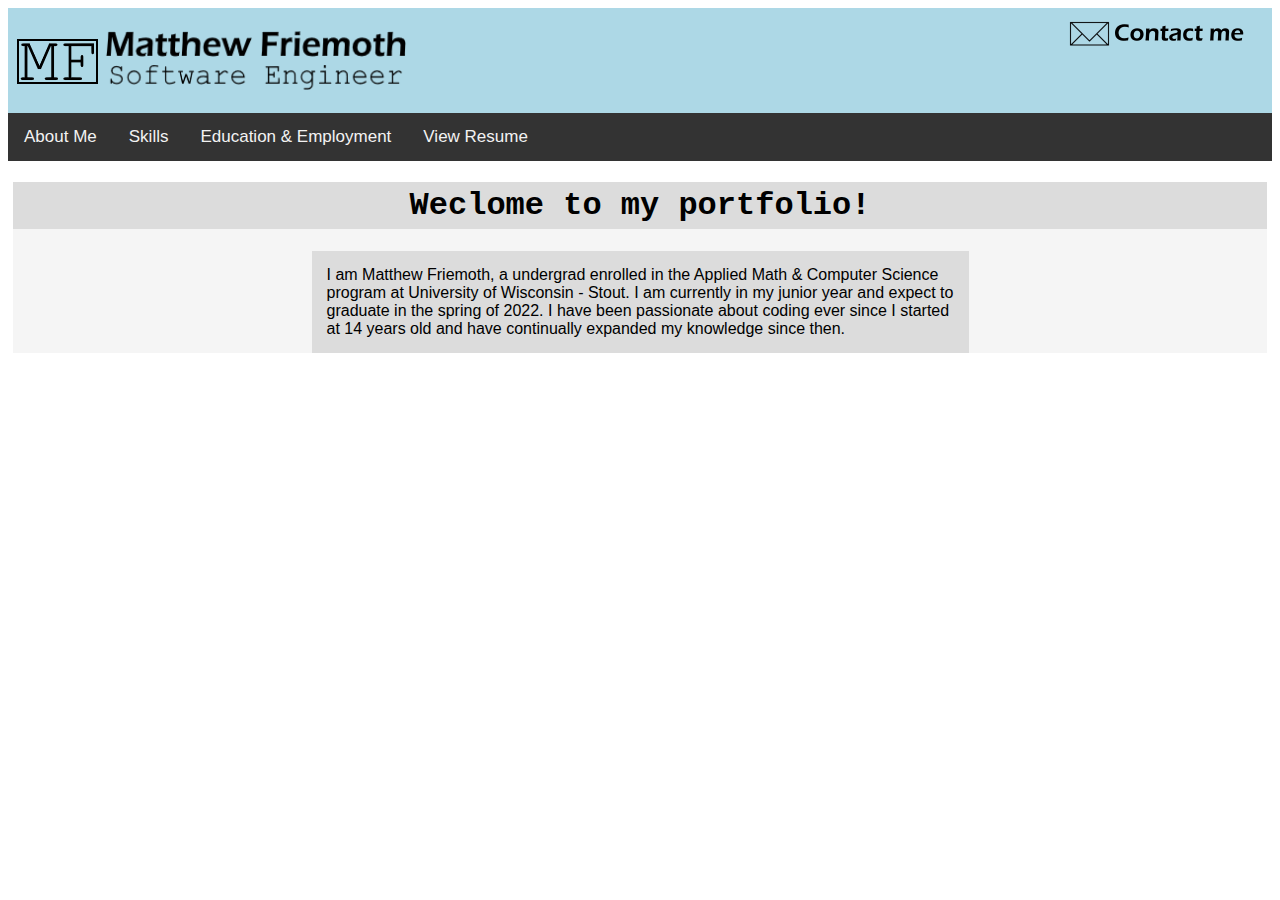
<file: index.html>
<!--Matthew Friemoth-->
<!--02/04/2021-->
<!--index.html main page for my portfolio-->
<!DOCTYPE html>
<html lang="en-US">

<head>
    <meta charset="UTF-8">
    <meta name="author" content="Matthew Friemoth">
    <meta name="keywords" content="Matthew Friemoth, Portfolio">
    <meta name="description" content="Matthew Friemoth, Portfolio">
    <meta name="viewport" content="width=device-width, initial-scale=1.0">
    <title>Portfolio - Matthew Friemoth</title>
    <link rel="stylesheet" href="mainCSS.css" />
    <script src="indexJS.js"></script>
</head>

<body>
    <header id="mainHeader">
        <a href="index.html">
            <button id="mainLogoButton">
                <img src="quicklogo.png" alt="logo">
            </button>
        </a>
        <button id="contactmeButton" onclick='window.location.href = "mailto:mattfriemoth99@gmail.com";'>
            <img src="contactme.png" alt="Email Me" style="width:200px; height:50px;">
        </button>
    </header>

    <div id="mainMenu">
        <a href="index.html">About Me</a>
        <a href="skills.html">Skills</a>
        <a href="education.html">Education & Employment</a>
        <a href="MatthewFriemothResume.pdf" target="_blank" rel="noopener noreferrer" download="MatthewFriemothResume.pdf">View Resume</a>
    </div>

    <div id="focusBody">
        <h1 id="mainTitle">Weclome to my portfolio!</h1>
        <p class="infoParagraphs" id="p1">I am Matthew Friemoth, a undergrad enrolled in the Applied Math & Computer Science program at University of Wisconsin - Stout. I am currently in my junior year and expect to graduate in the spring of 2022. I have been passionate about coding ever
            since I started at 14 years old and have continually expanded my knowledge since then.</p>
    </div>
</body>

</html>
</file>
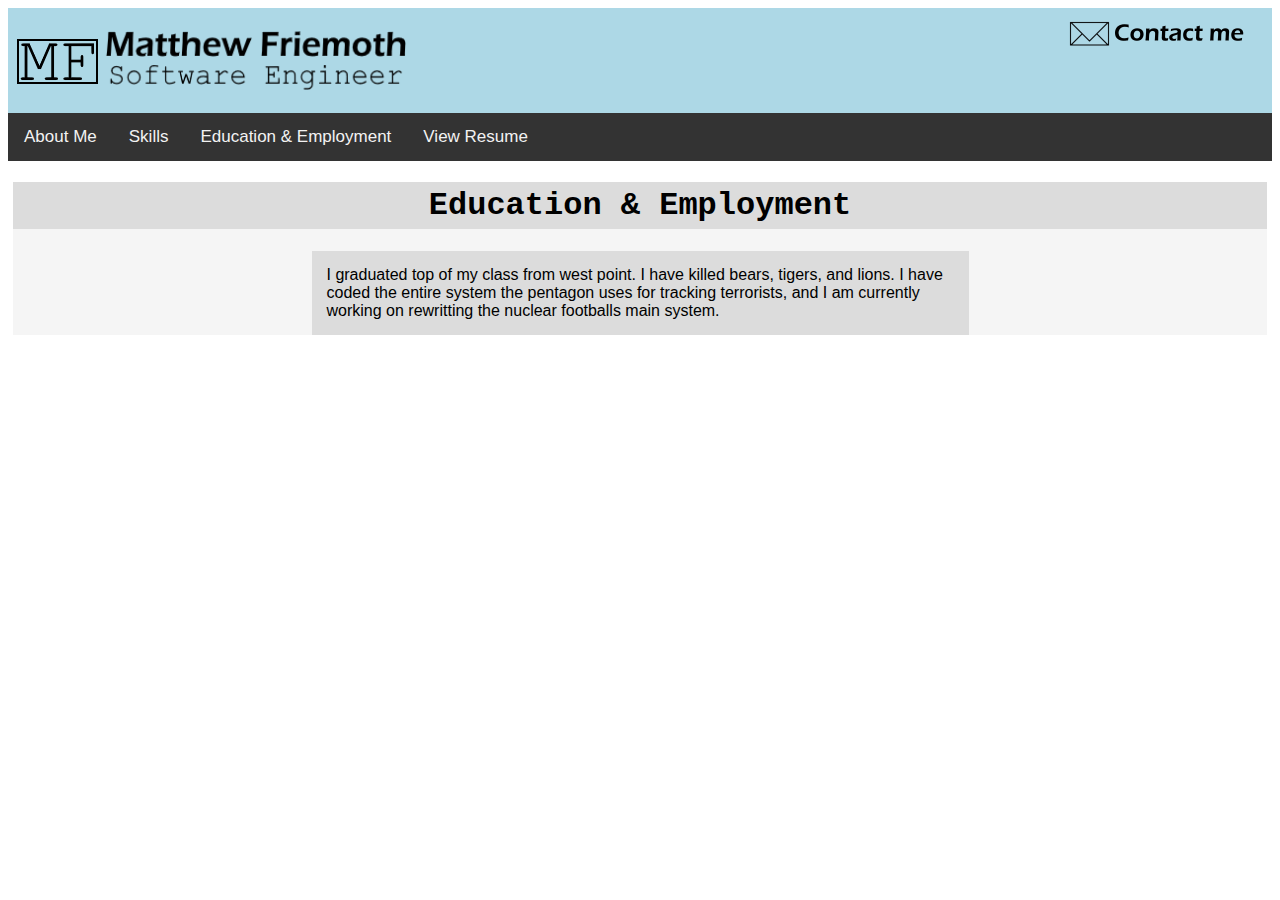
<file: education.html>
<!--Matthew Friemoth-->
<!--02/04/2021-->
<!--education.html main page for my portfolio-->
<!DOCTYPE html>
<html lang="en-US">

<head>
    <meta charset="UTF-8">
    <meta name="author" content="Matthew Friemoth">
    <meta name="keywords" content="Matthew Friemoth, Portfolio, Education">
    <meta name="description" content="Matthew Friemoth, Portfolio, Education">
    <meta name="viewport" content="width=device-width, initial-scale=1.0">
    <title>Portfolio - Matthew Friemoth</title>
    <link rel="stylesheet" href="mainCSS.css" />
    <script src="indexJS.js"></script>
</head>

<body>
    <header id="mainHeader">
        <a href="index.html">
            <button id="mainLogoButton">
                <img src="quicklogo.png" alt="logo">
            </button>
        </a>
        <button id="contactmeButton" onclick='window.location.href = "mailto:mattfriemoth99@gmail.com";'>
            <img src="contactme.png" alt="Email Me" style="width:200px; height:50px;">
        </button>
    </header>


    <div id="mainMenu">
        <a href="index.html">About Me</a>
        <a href="skills.html">Skills</a>
        <a href="education.html">Education & Employment</a>
        <a href="MatthewFriemothResume.pdf" target="_blank" rel="noopener noreferrer" download="MatthewFriemothResume.pdf">View Resume</a>
    </div>

    <div id="focusBody">
        <h1 id="mainTitle">Education & Employment</h1>
        <p class="infoParagraphs" id="p1">I graduated top of my class from west point. I have killed bears, tigers, and lions. I have coded the entire system the pentagon uses for tracking terrorists, and I am currently working on rewritting the nuclear footballs main system.</p>
    </div>

</body>

</html>
</file>
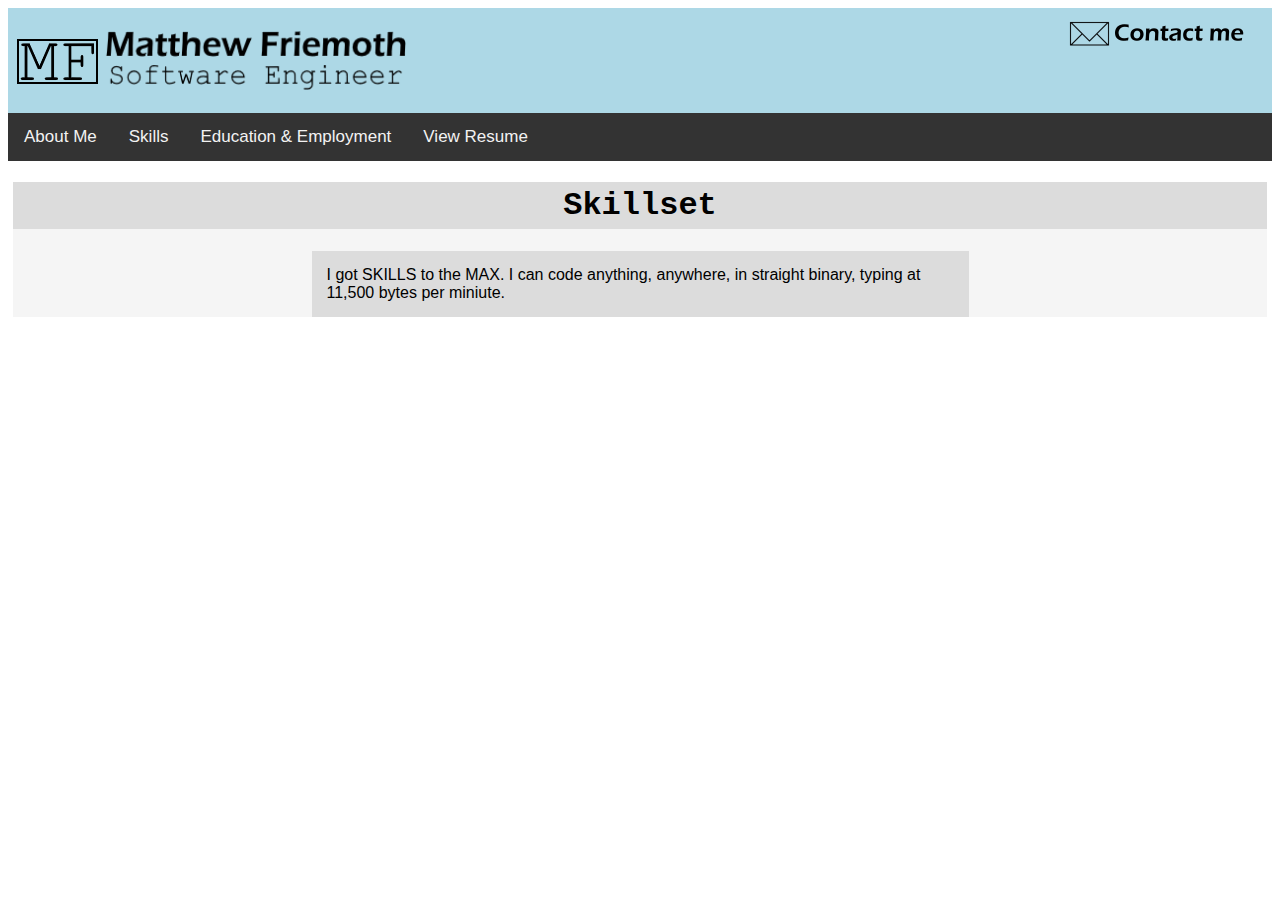
<file: skills.html>
<!--Matthew Friemoth-->
<!--02/04/2021-->
<!--skills.html main page for my portfolio-->
<!DOCTYPE html>
<html lang="en-US">

<head>
    <meta charset="UTF-8">
    <meta name="author" content="Matthew Friemoth">
    <meta name="keywords" content="Matthew Friemoth, Portfolio, Skills">
    <meta name="description" content="Matthew Friemoth, Portfolio, Skills">
    <meta name="viewport" content="width=device-width, initial-scale=1.0">
    <title>Portfolio - Matthew Friemoth</title>
    <link rel="stylesheet" href="mainCSS.css" />
    <script src="indexJS.js"></script>
</head>

<body>
    <header id="mainHeader">
        <a href="index.html">
            <button id="mainLogoButton">
                <img src="quicklogo.png" alt="logo">
            </button>
        </a>
        <button id="contactmeButton" onclick='window.location.href = "mailto:mattfriemoth99@gmail.com";'>
            <img src="contactme.png" alt="Email Me" style="width:200px; height:50px;">
        </button>
    </header>


    <div id="mainMenu">
        <a href="index.html">About Me</a>
        <a href="skills.html">Skills</a>
        <a href="education.html">Education & Employment</a>
        <a href="MatthewFriemothResume.pdf" target="_blank" rel="noopener noreferrer" download="MatthewFriemothResume.pdf">View Resume</a>
    </div>

    <div id="focusBody">
        <h1 id="mainTitle">Skillset</h1>
        <p class="infoParagraphs" id="p1">I got SKILLS to the MAX. I can code anything, anywhere, in straight binary, typing at 11,500 bytes per miniute.</p>
    </div>

</body>

</html>
</file>
<file: mainCSS.css>
/*  Matthew Friemoth
*   02/04/2021
*   Master CSS code for my portfolio
*/

.infoParagraphs {
    font-family: 'Trebuchet MS', 'Lucida Sans Unicode', 'Lucida Grande', 'Lucida Sans', Arial, sans-serif;
    width: 50%;
    margin: 0 auto;
    margin-top: 20px;
    background-color: rgba(0, 0, 0, 0.1);
    padding: 15px;
}

#focusBody {
    background-color: whitesmoke;
    width: 100%-0px;
    height: 100%;
    margin: 5px;
}

#mainTitle {
    font-family: 'Courier New', Courier, monospace;
    text-align: center;
    padding: 5px;
    background-color: rgba(0, 0, 0, 0.1);
}

#mainLogoButton {
    background: transparent;
    border: transparent;
}

#mainHeader {
    background-color: lightblue;
}

#contactmeButton {
    float: right;
    background: transparent;
    border: transparent;
}


/* Code for menu bar provided by w3schools and edited by me | https://www.w3schools.com/howto/howto_js_topnav.asp */

#mainMenu {
    background-color: #333;
    overflow: hidden;
}

#mainMenu a {
    float: left;
    color: #f2f2f2;
    text-align: center;
    padding: 14px 16px;
    text-decoration: none;
    font-size: 17px;
    font-family: 'Segoe UI', Tahoma, Geneva, Verdana, sans-serif;
}

#mainMenu a:hover {
    background-color: #ddd;
    color: black;
}

#mainMenu a.active {
    background-color: #4CAF50;
    color: white;
}
</file>
